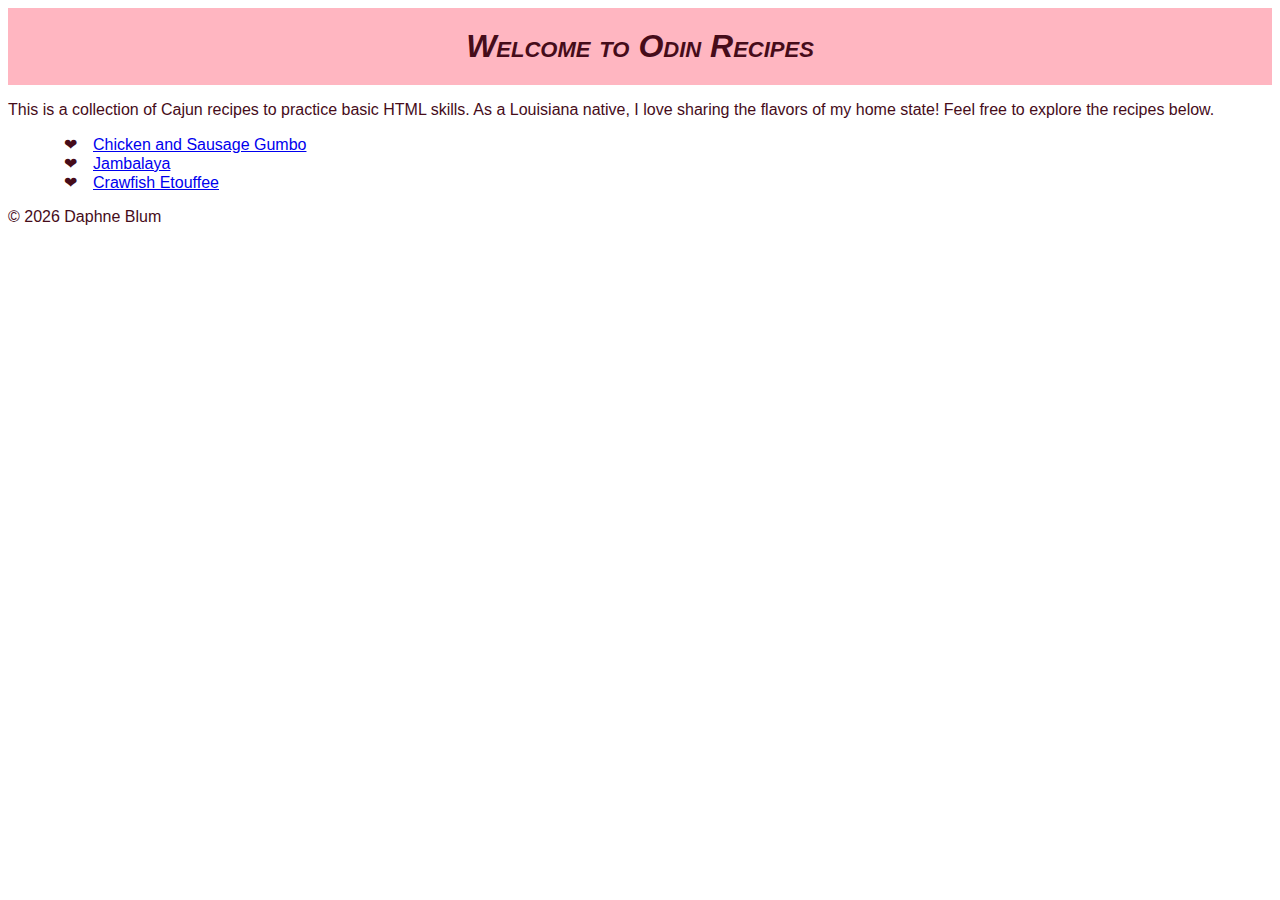
<file: index.html>
<!DOCTYPE html>
<html lang="en">
<head>
    <meta charset="UTF-8">
    <meta name="viewport" content="width=device-width, initial-scale=1.0">
    <title>Index</title>
    <link rel="stylesheet" href="style.css">
</head>
<body>
    <h1>Welcome to Odin Recipes</h1>
    <p>This is a collection of Cajun recipes to practice basic HTML skills. As a Louisiana native, 
        I love sharing the flavors of my home state! Feel free to explore the recipes below.
    </p>
    <ul>
        <li><a href="recipes/chicken-sausage-gumbo.html">Chicken and Sausage Gumbo</a></li>
        <li><a href="recipes/jambalaya.html">Jambalaya</a></li>
        <li><a href="recipes/crawfish-etouffee.html">Crawfish Etouffee</a></li>
        <!-- Add more recipe links here as needed -->
    </ul>
    
</body>
<footer>
    <p>&copy; 2026 Daphne Blum</p>
</footer>
</html>
</file>
<file: style.css>
:root {
    /*color scheme*/
    --color1: #FFFFFF;
    --color2: #B9DC73;
    --color3: #EA5779;
    --color4: #E72A56;
    --color5: #460C1A;
    color: var(--color5);

}

header {
    position: relative;
}

body {
    font-family: Arial, Helvetica, sans-serif;
    background-color: var(--color1);
}

h1 {
    color: var(--color5);
    font-style: italic;
    font-variant: small-caps;
    text-align: center;
    margin: 0;
    background-color: lightpink;
    padding-bottom: 20px;
    padding-top: 20px;
}

nav {
   position: absolute;
   top: 20px;
   right: 20px;
}

a:hover {
    color: var(--color1);
}

h2 {
    text-align: center;
}

.center {
   display: block;
   margin-left: auto;
   margin-right: auto;
}

#skillslist {
    columns: 3;
    font-weight: bold;
}

.sectionHeader {
    color: var(--color3);
    font-variant: small-caps;
}

.employerName {
    color: var(--color4);
}

.positionTitle {
    color: var(--color4);
    font-weight: bold;
}

table {
    margin: 14px;
    border-collapse: collapse;
    border-spacing: 7px;
    padding: 7px;
    width: 98%;
}

caption {
    font-style: italic;
    color: var(--color3);
    letter-spacing: 2px;
    text-decoration: underline;
}

td {
    border: 1px dotted var(--color4);
    vertical-align: top;
    padding: 7px;
    color: var(--color5);
    text-align: center;
}

* {
    box-sizing: border-box;
}

mark {
    background-color:lightpink;
}

.form-container {
    display: flex;
    flex-wrap: wrap;
    gap: 20px;
    max-width: 800px;
    margin: 0 auto;
    padding: 20px;
}

.form-column {
    flex: 1;
    min-width: 300px;
    display: flex;
    flex-direction: column;
    gap: 15px;
}

.form-buttons {
    display: flex;
    flex-wrap: wrap;
    gap: 20px;
    max-width: 800px;
    margin: 0 auto;
    padding: 20px;
}

.courses {
    display: block;
    /* flex-wrap: wrap; */
    gap: 20px;
    max-width: 800px;
    margin: 0 auto;
    padding: 20px;
}

li strong {
    color: var(--color4);
}


img {
    width: 30%;
}

audio {
    width: 30%;
}

ul {
    list-style: none;
    
}

ul li::before
{
    content: '\2764';
    margin: 0 1em; 
}
</file>
